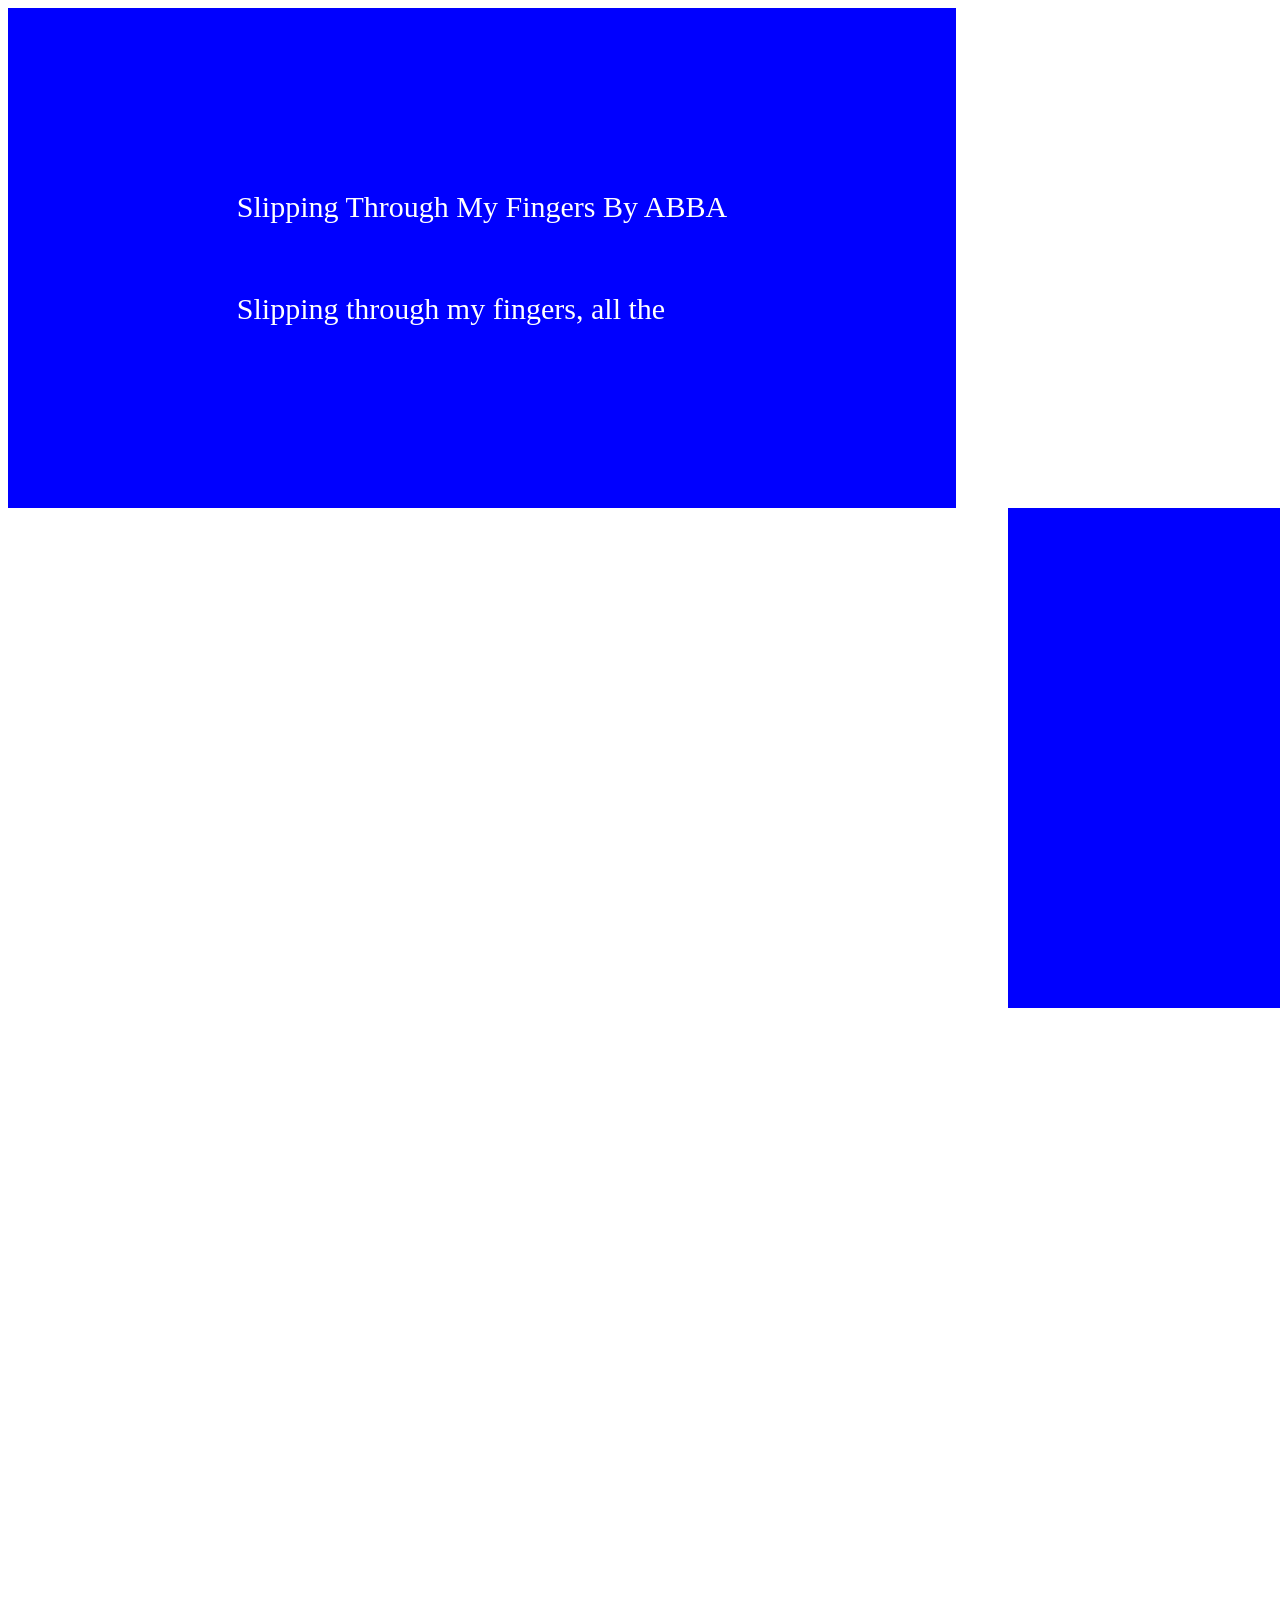
<file: index.html>
<!DOCTYPE html>
<html lang="en">
<link rel="stylesheet" href="../CSS/fullstyle.css">
    <head>
        <meta charset="UTF-8">
        <title>Slipping Through My Fingers - Lyric Site</title>
    </head>

    <body>
        
       <div id="type"> Slipping Through My Fingers By ABBA
        <br>
        <br>
        <br>
        Slipping through my fingers, all the </div>
       <a href="../page2/page2.html"> <div id="time"> time </div> </a>
    </body>
</html>
</file>
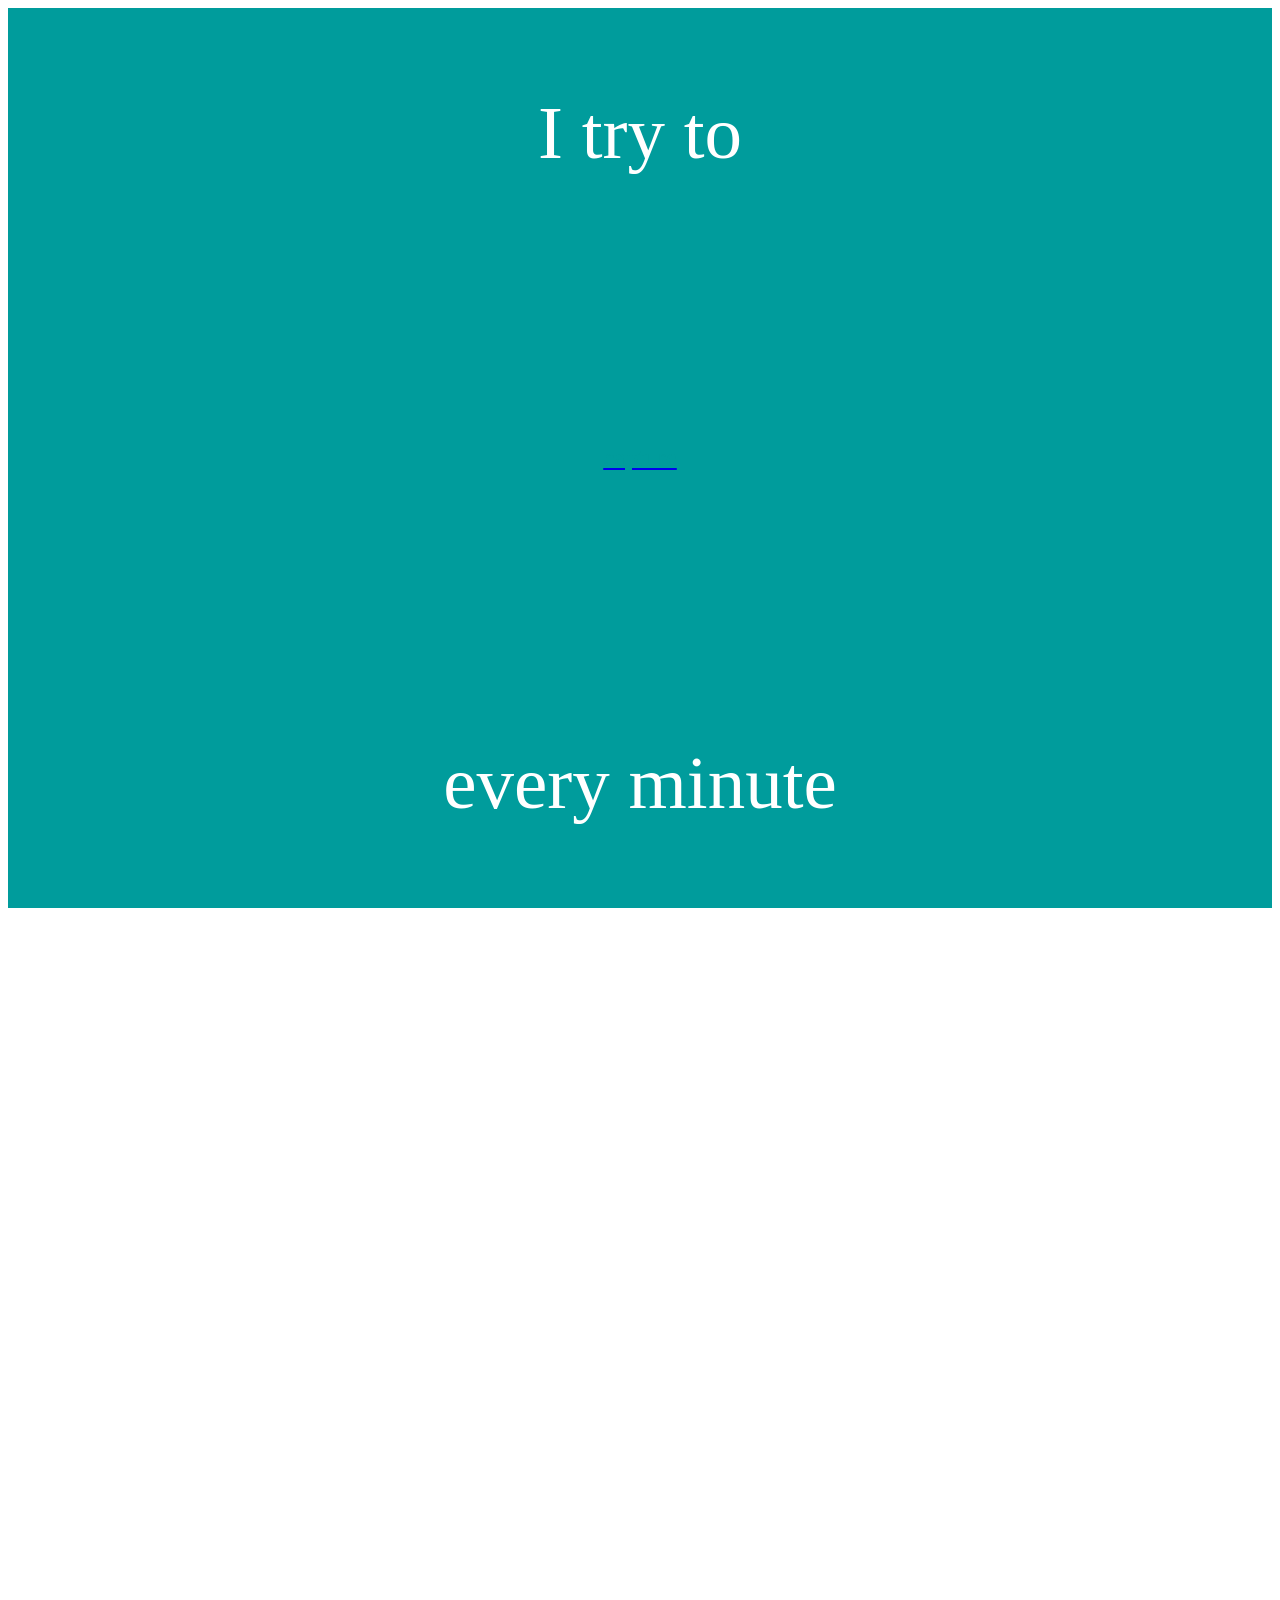
<file: page2/page2.html>
<!DOCTYPE html>
<html lang="en">
    <link rel="stylesheet" href="../CSS/fullstyle.css">
    <head>
        <meta charset="UTF-8">
        <title>Slipping Through My Fingers - Lyric Site</title>
    </head>

    <body>
       <div class="try"> I try to </div> 
       <a href="../page3/page3.html"> <div id= "capture"> capture </div> </a> 
    <div class="try"> every minute </div>
    </body>
</html>
</file>
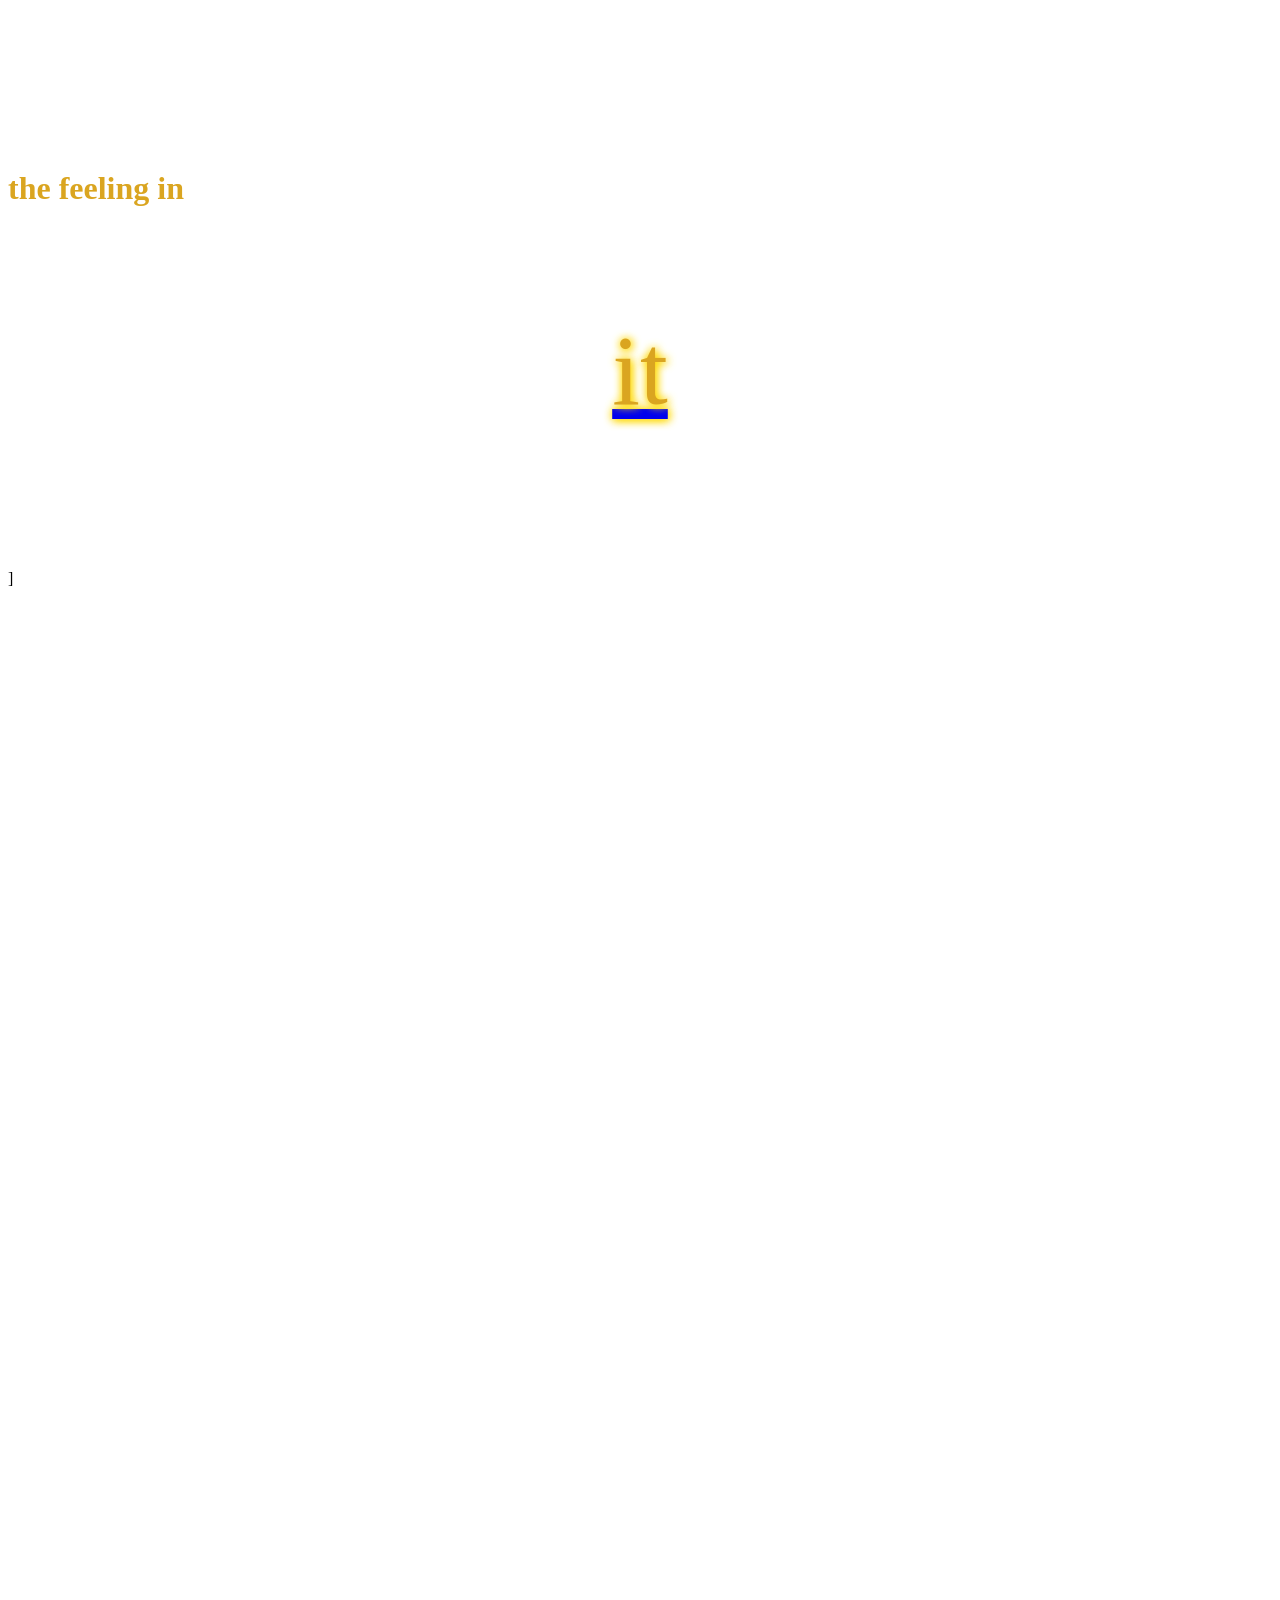
<file: page3/page3.html>
<!DOCTYPE html>
<html lang="en">
     <link rel="stylesheet" href="../CSS/fullstyle.css">
    <head>
        <meta charset="UTF-8">
        <title>Slipping Through My Fingers - Lyric Site</title>
    </head>

    <body>
    
        <br>
        <br>
        <br>
         <br>
        <br>
        <br>
         <br>
        <br>
        <br>
       <div class="feeling"> the feeling in </div> <a href="../page4/page4.html"> <div id= "it"> it </div> </a>
 ]
    </body>
</html>
</file>
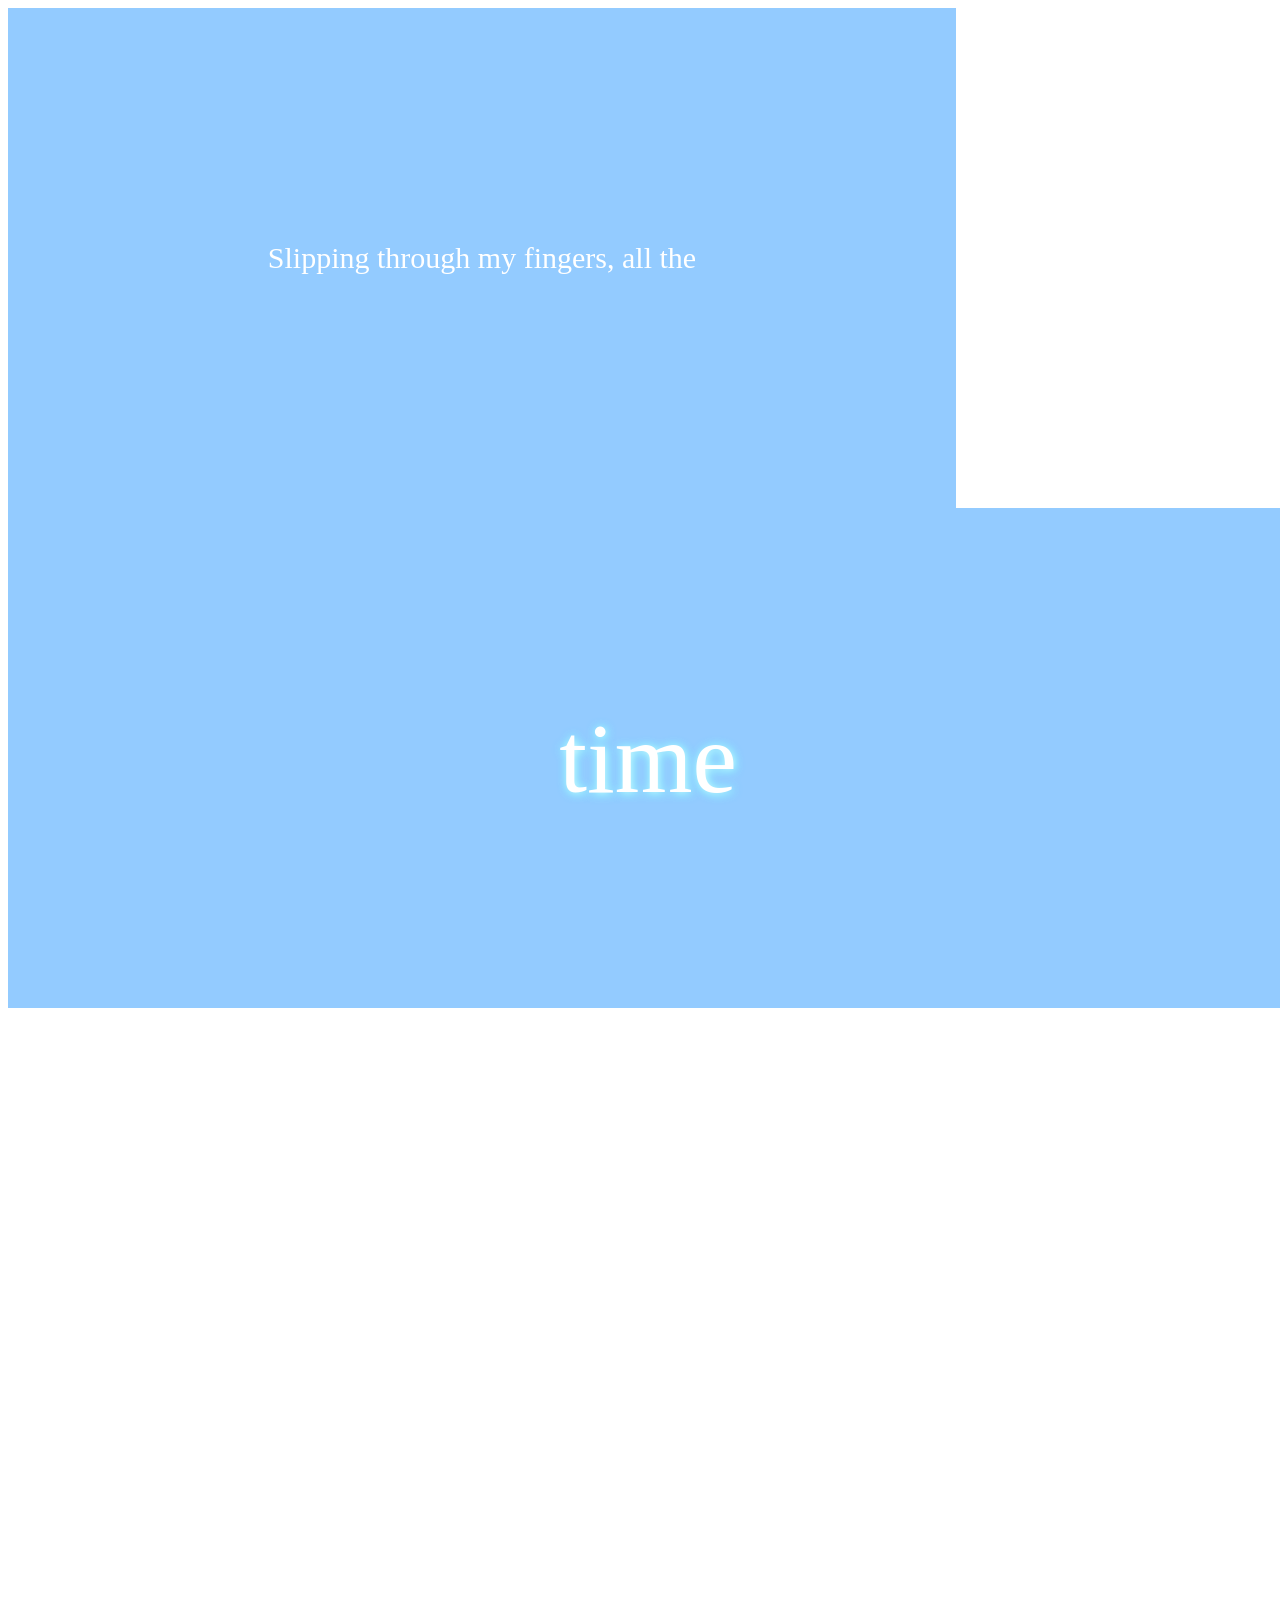
<file: page4/page4.html>
<!DOCTYPE html>
<html lang="en">
    <link rel="stylesheet" href="../CSS/fullstyle.css">
    <head>
        <meta charset="UTF-8">
        <title>Slipping Through My Fingers - Lyric Site</title>
    </head>

    <body>
       <div id="type2">Slipping through my fingers, all the </div>
       <a href="../page5/page5.html"> <div id="time2"> time </div> </a>
 </body>
</html>
</file>
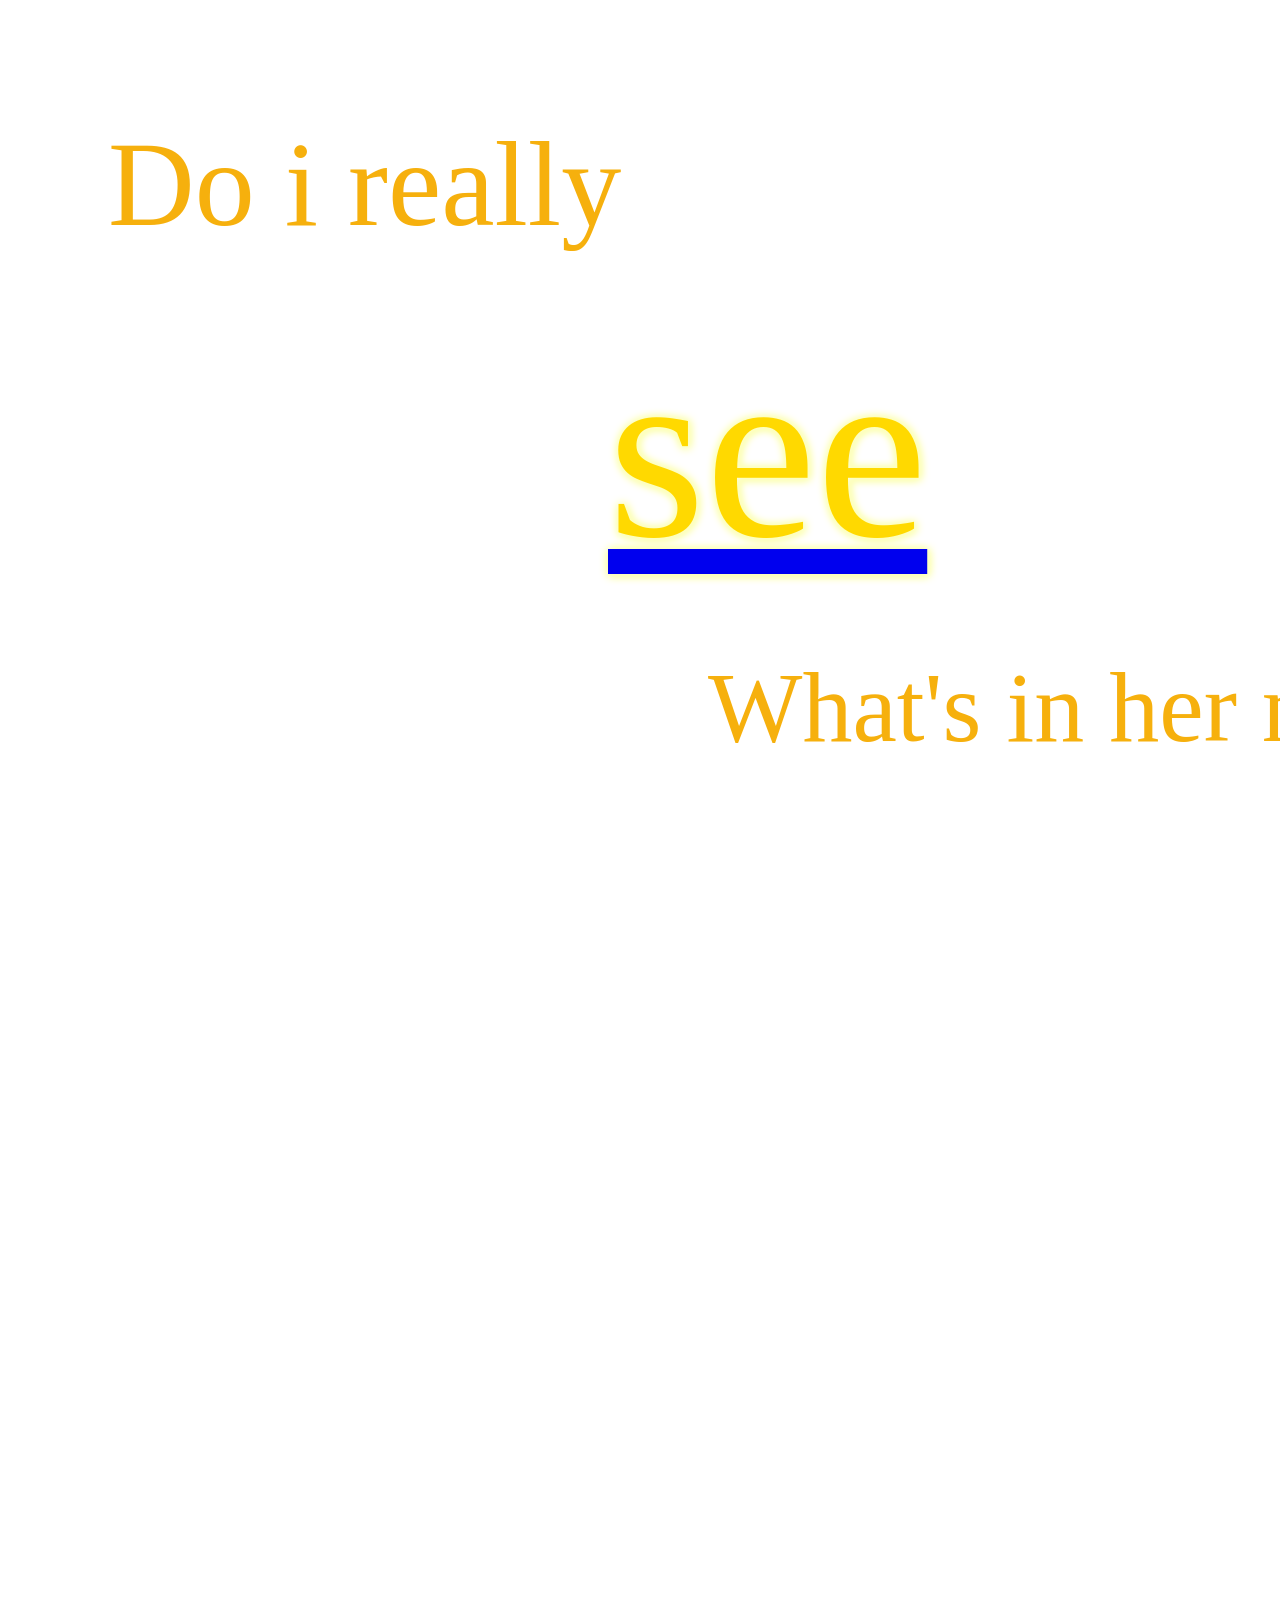
<file: page5/page5.html>
<!DOCTYPE html>
<html lang="en">
     <link rel="stylesheet" href="../CSS/fullstyle.css">
    <head>
        <meta charset="UTF-8">
        <title>Slipping Through My Fingers - Lyric Site</title>
    </head>

    <body>
        <br>
        <br>
        <br>  
        <br>
        <br>
        <br>  
        <div class= "really"> Do i really </div>

        <br>
        <br>
        <br>
    
        <a href="../landingpage/index.html"> <div class = "see">  see  </div></a>
        <br>
        <br>
        <br>  
        <div class = "mind"> What's in her mind..?</div>
    </body>
</html>
</file>
<file: CSS/fullstyle.css>
/* Page 1*/

body {
    height: 2000px;
    text-decoration: none!important;
    font-family:Georgia, 'Times New Roman', Times, serif
}

#type {
    background-color: blue;
    display: flex;
    flex-direction: column;
    justify-content: space-around;
    align-items: center;
    width: 75%;
    height: 500px;
    color: #333333;
    font-size: 30px;
    animation-name: introAnimate;
    animation-direction: forwards;
    animation-duration: 2s;
    animation-fill-mode: forwards;
    animation-iteration-count: 1;
    animation-play-state: running;
    animation-timing-function: ease-in-ease-out;
}

@keyframes introAnimate {
    from {
        color: blue;
    }
    to {
        color: white;
    }
    }

    #time {
    display: flex;
    flex-direction: column;
    justify-content: space-around;
    align-items: center;
    width: 100%;
    height: 500px;
    background-color: blue;
    color: blue;
    font-size: 100px;
    position: absolute;
    text-decoration: none!important;
    position: absolute;
    animation-name: slide-right;
    animation-delay: 2s;
    animation-direction: forwards;
     animation-duration: 5s;
    animation-fill-mode: forwards;
    animation-iteration-count: 1;
    animation-play-state: running;
    animation-timing-function: ease-in-out;
}
    
@keyframes slide-right {
    from {
        color: blue;
        transform: translateX(0);
         text-shadow:1px 1px 10px blue, 1px 1px 10px blue ;
    }
    to {
        color: white;
        transform: translateX(1000px);
         text-shadow:1px 1px 10px white, 1px 1px 10px #15e4ff;
    }
}

/* Page 2 */


.try {
    background-color: rgb(0, 156, 156);
    color :white;
    text-decoration: none!important;
    font-size: 75px;
     display: flex;
    flex-direction: column;
    justify-content: space-around;
    align-items: center;
    width: 100%;
    height: 250px;

}
#capture {
    background-color: rgb(0, 156, 156);
    color :rgb(0, 156, 156);
    text-decoration: none!important;
    font-size: 25px;
     display: flex;
    flex-direction: column;
    justify-content: space-around;
    align-items: center;
    width: 100%;
    height: 400px;
    animation-name: captureAnimate;
    animation-delay: 1s;
    animation-duration: .5s;
    animation-iteration-count: 10;
    animation-play-state: running;
    animation-timing-function: ease;
    
}

@keyframes captureAnimate {
    from {
    font-size: 25px
    background-color: aqua;
      text-shadow:1px 1px 10px blue, 1px 1px 10px blue ;
    }
    to {
    font-size: 75px;
    background-color: rgb(255, 255, 255);
      text-shadow:1px 1px 10px rgb(0, 145, 255), 1px 1px 10px rgb(255, 255, 255) ;
    }
}

/* Page 3 */


.feeling {
  position: absolute;
  color: goldenrod;
  font-size: 2rem;
  font-weight: bold;
  white-space: nowrap;
  animation-name: horizontal, vertical;
  animation-direction: alternate, alternate;
  animation-duration: 5s, 5s;
  animation-iteration-count:  infinite, infinite;
  animation-timing-function: linear, linear;
}

#it {
    color: goldenrod;
    font-weight: bold italic;
    text-shadow: 1px 1px 10px rgb(255, 217, 0), 1px 1px 10px rgb(255, 217, 0);
    text-decoration: none;
    font-size: 100px;
     display: flex;
    flex-direction: column;
    justify-content: space-around;
    align-items: center;
    width: 100%;
    height: 400px;
}
@keyframes horizontal {
  from { 
    left: 0%;
    font-size: 25px;
 }
  to { 
    left: calc(100% - 150px);
    font-size: 100px;
 } 
}


@keyframes vertical {
  from {
     top: 0%;
    font-size: 100px; }
  to { 
    top: calc(100% - 50px);
    font-size: 25px } 
}

/* Page 4 */
#type2 {
    background-color: rgb(147, 203, 255);
    display: flex;
    flex-direction: column;
    justify-content: space-around;
    align-items: center;
    width: 75%;
    height: 500px;
    color: #333333;
    font-size: 30px;
    animation-name: introAnimate;
    animation-direction: forwards;
    animation-duration: 2s;
    animation-fill-mode: forwards;
    animation-iteration-count: 1;
    animation-play-state: running;
    animation-timing-function: ease-in-ease-out;
}

@keyframes introAnimate {
    from {
        color: rgb(147, 203, 255);
    }
    to {
        color: white;
    }
    }

    #time2 {
    display: flex;
    flex-direction: column;
    justify-content: space-around;
    align-items: center;
    width: 100%;
    height: 500px;
    background-color: rgb(147, 203, 255);
    color: rgb(147, 203, 255);
    font-size: 100px;
    position: absolute;
    text-decoration: none!important;
    position: absolute;
    animation-name: slide-left;
    animation-delay: 2s;
    animation-direction: forwards;
     animation-duration: 5s;
    animation-fill-mode: forwards;
    animation-iteration-count: 1;
    animation-play-state: running;
    animation-timing-function: ease-in-out;
}
    
@keyframes slide-left {
    from {
        color: rgb(147, 203, 255);
        transform: translateX(1000px);
         text-shadow:1px 1px 10px rgb(147, 203, 255), 1px 1px 10px rgb(147, 203, 255) ;
    }
    to {
        color: white;
        transform: translateX(0px);
         text-shadow:1px 1px 10px white, 1px 1px 10px #15e4ff;
    }
}

/*Page 5*/

.really {
 color: white;
 margin-left: 100px;
 font-size: 120px;
 width: 800px;
 animation-name: slide-left1;
    animation-delay: 0s;
    animation-direction: forwards;
     animation-duration: 5s;
    animation-fill-mode: forwards;
    animation-iteration-count: 1;
    animation-play-state: running;
    animation-timing-function: ease-in-out;
}

.see {
color: white;
margin-left: 600px;
width: 800px;
text-decoration: none!important;
font-size: 250px;
 animation-name: slide-left2;
    animation-delay: 2s;
    animation-direction: forwards;
     animation-duration: 5s;
    animation-fill-mode: forwards;
    animation-iteration-count: 1;
    animation-play-state: running;
    animation-timing-function: ease-in-out;
}

.mind {
width: 900px;
margin-left: 700px;
color: rgb(255, 255, 255);
font-size: 100px;
 animation-name: slide-left3;
    animation-delay: 3s;
    animation-direction: forwards;
     animation-duration: 5s;
    animation-fill-mode: forwards;
    animation-iteration-count: 1;
    animation-play-state: running;
    animation-timing-function: ease-in-out;
}


@keyframes slide-left1 {
    from {
        transform: translateX(1000px);
        color: white;

    }
    to {
        transform: translateX(0px);
        color: rgb(246, 176, 13);

    }
}

@keyframes slide-left2 {
    from {
        transform: translateX(1000px);
        color: white
    }
    to {
        transform: translateX(0px);
        color: rgb(255, 217, 0);
text-shadow:1px 1px 10px white, 1px 1px 10px #f6ff00;
    }
}

@keyframes slide-left3 {
    from {
        transform: translateX(1000px);
        color: white;

    }
    to {
        transform: translateX(0px);
        color: rgb(246, 176, 13);
    }
}
</file>
